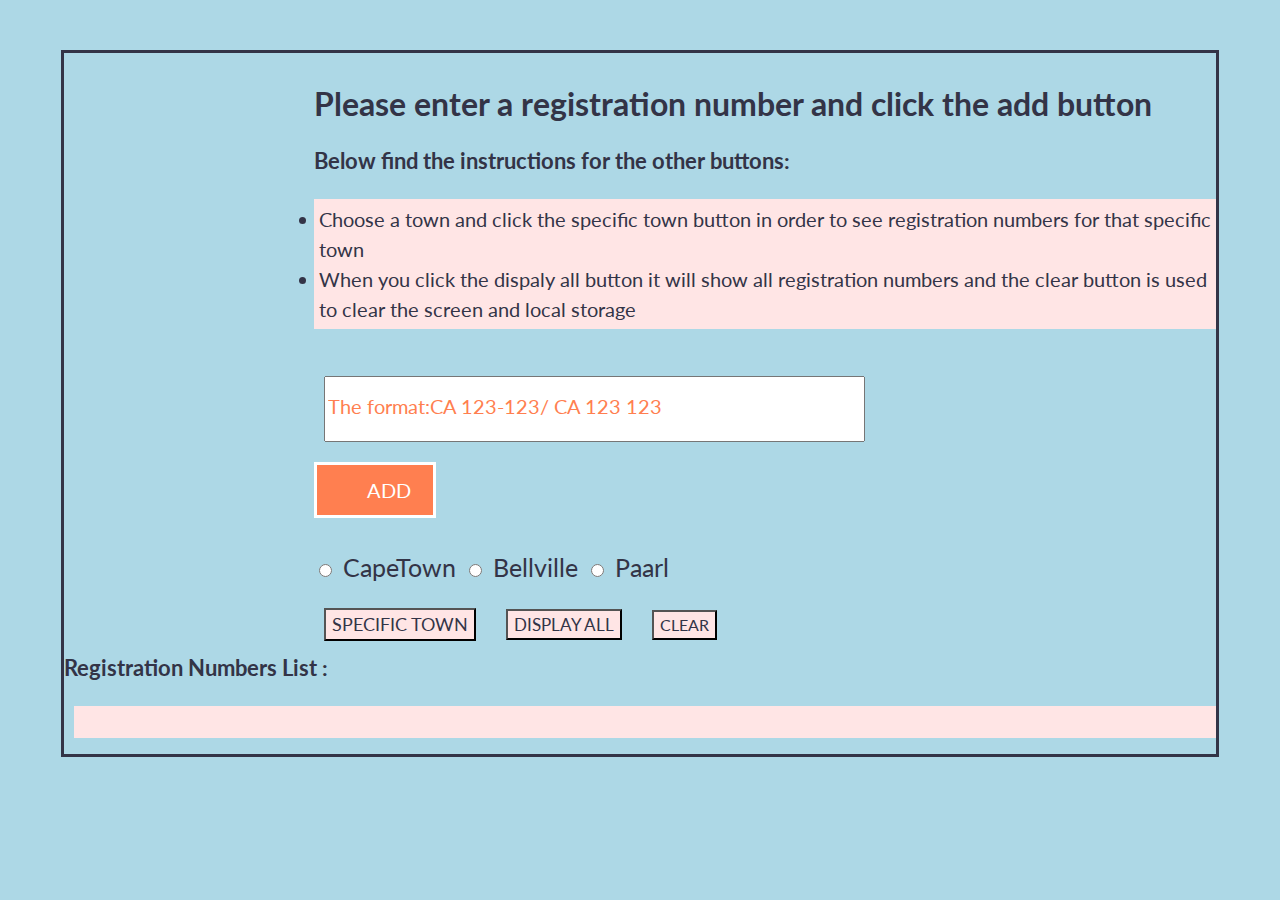
<file: index.html>
<!DOCTYPE html>
<html lang="en">

<head>
    <meta charset="UTF-8">
    <meta name="viewport" content="width=device-width, initial-scale=1.0">
    <title>Document</title>
    <link rel="stylesheet" href="registration_number.css">
</head>

<body>
    <div class="container">
        <div class="row1">
            <div class="row header">
                <h2 >Please enter a registration number and click the add button</h2>
               <h3> Below find the instructions for the other buttons:</h3>
                <ul class="list">
                    <li> Choose a town and click the specific town button in order to see registration numbers for that specific town</li>
                    <li>When you click the dispaly all button it will show all registration numbers and the clear button is used to clear the screen and local storage </li>
                </ul>
            </div>
            <div class="message" >
             
            </div>

            <div class="col-12">
                <h2 class="registrationNumbers"></h2>
            </div>
            <!-- <div class="col-12">
            <h2 class="error-message"></h2>
        </div> -->
            <div class=" input">

                <input id="form" type="console.text"  placeholder="The format:CA 123-123/ CA 123 123"  pattern="/^((CA|CY|CL)\s\d{3}\s\d{3})$/" title="Please follow this format CA 123-123/ CA 123 123"></input>

                <!-- <h4 id="reg"  class="regie"></h4> -->
                <!-- <h3>Counter: <span class="counter"></span></h3> -->
            </div>
           

            <div class="col-12">
                <button id="btn" class="Addbtn" type="submit" form="form2">ADD</button>
                <form class="language">
                    <input type="radio" id="Cape" class="reg" name="registration" value="CA">
                    <label class="radio" for="CT">CapeTown</label>
                    <input type="radio" id="Bellville" class="reg" name="registration" value="CY">
                    <label class="radio" for="BEL">Bellville</label>
                    <input type="radio" id="Paarl" class="reg" name="registration" value="CL">
                    <label class="radio" for="PL">Paarl</label><br>
                </form>
                <div class="buttons">
                    <button class="town">SPECIFIC TOWN</button>
                    <button class="display">DISPLAY ALL</button>
                    <button class="clear">CLEAR</button>  
                
               
                
            </div>
            </div>
        </div>

        <!-- <button class="button" id="btn"  value="submit">Reset</button> -->
        <h3 class="head">Registration Numbers List :</h3>
        <ul id="myList">
            
        </ul>




    </div>
    <script src="./factory_function.js" charset="utf-8"></script>
    <script src="./registration_number.js" charset="utf-8"></script>



</body>

</html>
</file>
<file: registration_number.css>
/**
*** SIMPLE GRID
*** (C) ZACH COLE 2016
**/

@import url(https://fonts.googleapis.com/css?family=Lato:400,300,300italic,400italic,700,700italic);

/* UNIVERSAL */

html,
body {
  /*height: 100%;*/
  /*width: 100%;*/
  margin: 0;
  padding: 0;
  left: 0;
  top: 0;
  font-size: 100%;
  background-color: lightblue;
}

/* ROOT FONT STYLES */

* {
  font-family: 'Lato', Helvetica, sans-serif;
  color: #333447;
  line-height: 1.5;
}

/* TYPOGRAPHY */

h1 {
  font-size: 2.5rem;
}

h2 {
  font-size: 2rem;
}

h3 {
  font-size: 1.375rem;
}

h4 {
  font-size: 1.125rem;
}

h5 {
  font-size: 1rem;
}

h6 {
  font-size: 0.875rem;
}

/*p {
  font-size: 1.125rem;
  font-weight: 200;
  line-height: 1.8;
}
*/
.font-light {
  font-weight: 300;
}

.font-regular {
  font-weight: 400;
}

.font-heavy {
  font-weight: 700;
}

/* POSITIONING */

.left {
  text-align: left;
}

.right {
  text-align: right;
}

.center {
  text-align: center;
  margin-left: auto;
  margin-right: auto;
}

.justify {
  text-align: justify;
}

/* ==== GRID SYSTEM ==== */

.container {
  width: 90%;
  margin-left: auto;
  margin-right: auto;
  border-style: solid;
  margin-top: 50px; 
}
.row1{
  padding-left: 250px;
}
.row {
  position: relative;
  width: 100%;
}

.row [class^="col"] {
  float: left;
  margin: 0.5rem 2%;
  min-height: 0.125rem;
}

.col-1,
.col-2,
.col-3,
.col-4,
.col-5,
.col-6,
.col-7,
.col-8,
.col-9,
.col-10,
.col-11,
.col-12 {
  width: 96%;
}

.col-1-sm {
  width: 4.33%;
}

.col-2-sm {
  width: 12.66%;
}

.col-3-sm {
  width: 21%;
}

.col-4-sm {
  width: 29.33%;
}

.col-5-sm {
  width: 37.66%;
}

.col-6-sm {
  width: 46%;
}

.col-7-sm {
  width: 54.33%;
}

.col-8-sm {
  width: 62.66%;
}

.col-9-sm {
  width: 71%;
}

.col-10-sm {
  width: 79.33%;
}

.col-11-sm {
  width: 87.66%;
}

.col-12-sm {
  width: 96%;
}

.row::after {
	content: "";
	display: table;
	clear: both;
}

.hidden-sm {
  display: none;
}
th,td{
border: solid;
border-collapse: collapse; 
width:50%;
}
table{
border-collapse: collapse;
width: 100%;  
}
/*.historical p{
  line-height: 0.9em;
}*/
/* .historical img{
  padding-top:90px;
} */
.city img{
  width: 100%;
  padding-right: 20px;
  padding-top: 90px;
}
.city p{
  margin: -10px;
}
@media(max-width:540px){
  /* .historical img{
    width: 50%;
    float: left;


@media only screen and (min-width: 45em) {  /* 720px */
  .col-1 {
    width: 4.33%;
  }

  .col-2 {
    width: 12.66%;
  }

  .col-3 {
    width: 21%;
  }

  .col-4 {
    width: 29.33%;
  }

  .col-5 {
    width: 37.66%;
  }

  .col-6 {
    width: 46%;
  }

  .col-7 {
    width: 54.33%;
  }

  .col-8 {
    width: 62.66%;
  }

  .col-9 {
    width: 71%;
  }

  .col-10 {
    width: 79.33%;
  }

  .col-11 {
    width: 87.66%;
  }

  .col-12 {
    width: 96%;
  }

  .hidden-sm {
    display: block;
  }
}
.col-12 .language{
  padding-top: 25px;
  font-size: 30px;
}
#form{
  height: 60px;
  width: 40em;
  margin-left: 10px;
  position: relative;

}
.Addbtn{
  background-color: coral;
  border: solid;
  color: white;
   padding: 10px 22px;
 text-align: center;
  display: inline-block;
  font-size: 20px;
  padding-left: 50px;
  margin-top: 20px;
}
.regie {
  padding-left: 20px;
  padding-top: 20px;
  border: solid;
  border-width: 5px;
  border-radius: 25%;
  margin-right: 1250px;
  margin-left: 15px;
  background-color: yellow;

}

::placeholder{
  color: coral;
  font-size: 20px;
}
.regie h4{
  padding-top: -100px;
}

#myList {
  padding: 1em;
  margin-left: 10px;
 
}
.radio{
  font-size: 25px;
}
#myList li {
  list-style: none;
  display: inline-block;
  padding-bottom: 10px;
  margin-left:10px;
  margin-right:1px 
  /* font-size: 20px;
  text-align: center */
}
.list{
  font-size: 20px;
}
.error{
  color: red;
}
.reg_number {
  background-color: yellow;
  padding: 15px;
  margin: 15px;
  padding-right: 50px;
    width: 6em; 
  border: 1px solid black;
  border-radius: 27%;
  
}
 ul{
  background: #ffe5e5;
  padding: 5px;
 
 
}
 h3{
margin-top: -10px;
}
.clear{
  background: #ffe5e5;
  margin-left: 25px;
  font-size: 16px; 
}
.display{
   margin-left: 25px;
  background: #ffe5e5;
  font-size: 17px; 
  
  
}
.town{
  font-size: 18px; 
  background: #ffe5e5;
}
.buttons{
font-size: 20px;  
margin: 20px;
margin-left: 10px;

}
.head h3{
  padding-top: -100px;
}
.message{
  font-size: 20px;
}
</file>
